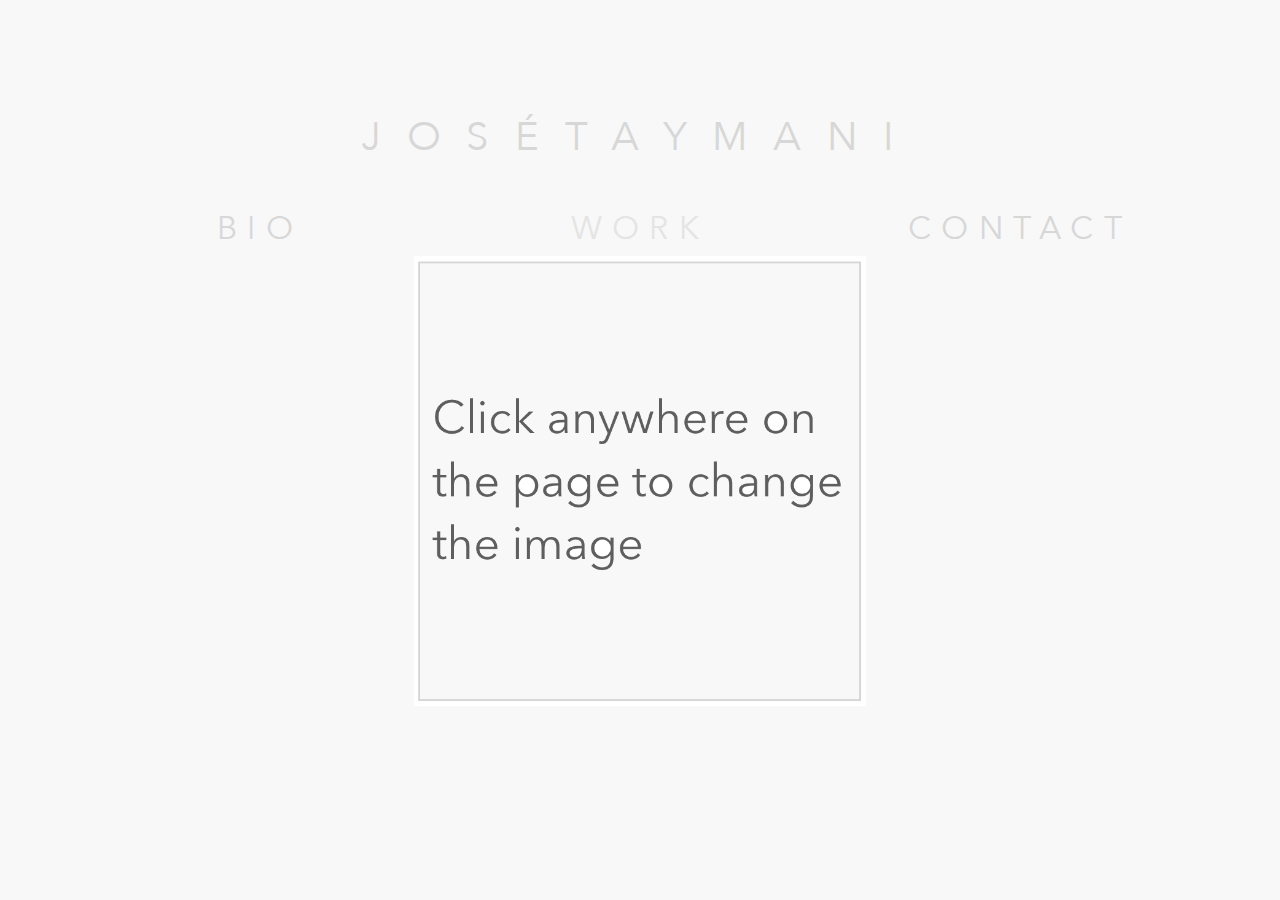
<file: index.html>
<!DOCTYPE html>
<html lang='en'>
  <head>
    <title>Jos&#233; Taymani</title>
    <!-- Global site tag (gtag.js) - Google Analytics -->
    <script async src="https://www.googletagmanager.com/gtag/js?id=UA-126253123-2"></script>
    <script>
      window.dataLayer = window.dataLayer || [];
      function gtag(){dataLayer.push(arguments);}
      gtag('js', new Date());

      gtag('config', 'UA-126253123-2');
      window.location = "/work"
    </script>
    <link rel="shortcut icon" href="assets/images/favicon.jpg" type="img">
    <meta charset='utf-8'/>
    <meta property="og:type" content="article" />
    <meta property="og:title" content="Jos&#233; Taymani" />
    <meta property="og:description" content="Peek into my portfolio" />
    <meta property="og:image" content="https://josetaymani.com/assets/images/0.jpg" />
  </head>
</html>
</file>
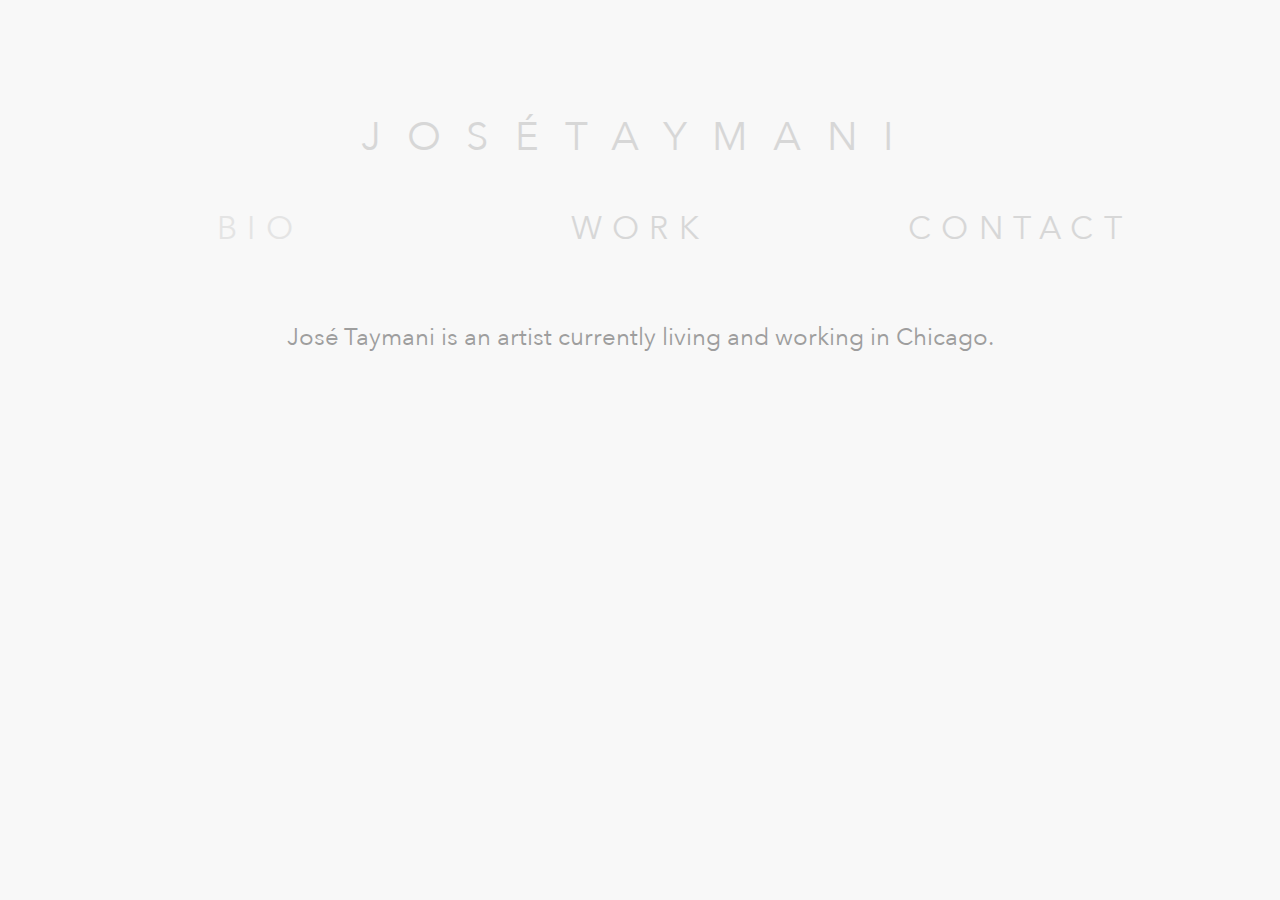
<file: bio/index.html>
<!DOCTYPE html>
<html lang='en'>
  <head>
    <title>Jos&#233; Taymani</title>
    <!-- Global site tag (gtag.js) - Google Analytics -->
    <script async src="https://www.googletagmanager.com/gtag/js?id=UA-126253123-2"></script>
    <script>
      window.dataLayer = window.dataLayer || [];
      function gtag(){dataLayer.push(arguments);}
      gtag('js', new Date());

      gtag('config', 'UA-126253123-2');
    </script>
    <meta charset='utf-8'/>
    <meta property="og:type" content="article" />
    <meta property="og:title" content="Jos&#233; Taymani" />
    <meta property="og:description" content="Learn more about me!" />
    <meta property="og:image" content="https://josetaymani.com/assets/images/0.jpg" />
    <link rel="shortcut icon" href="../assets/images/favicon.jpg" type="img">
    <meta name="viewport" content="width=device-width, initial-scale=1">
    <link rel="stylesheet" href="../assets/css/main.css">
    <link rel="stylesheet" href="https://fonts.googleapis.com/css?family=Martel:600|Rubik">
    <link rel="stylesheet" href="https://stackpath.bootstrapcdn.com/bootstrap/4.3.1/css/bootstrap.min.css" integrity="sha384-ggOyR0iXCbMQv3Xipma34MD+dH/1fQ784/j6cY/iJTQUOhcWr7x9JvoRxT2MZw1T" crossorigin="anonymous">
    <script src="https://code.jquery.com/jquery-3.4.1.slim.min.js" integrity="sha256-pasqAKBDmFT4eHoN2ndd6lN370kFiGUFyTiUHWhU7k8=" crossorigin="anonymous"></script>
    <script src="https://cdnjs.cloudflare.com/ajax/libs/popper.js/1.14.7/umd/popper.min.js" integrity="sha384-UO2eT0CpHqdSJQ6hJty5KVphtPhzWj9WO1clHTMGa3JDZwrnQq4sF86dIHNDz0W1" crossorigin="anonymous"></script>
    <script src="https://stackpath.bootstrapcdn.com/bootstrap/4.3.1/js/bootstrap.min.js" integrity="sha384-JjSmVgyd0p3pXB1rRibZUAYoIIy6OrQ6VrjIEaFf/nJGzIxFDsf4x0xIM+B07jRM" crossorigin="anonymous"></script>
  </head>
  <body class="container">
    <header>
      <div class="row">
        <p id="name" class="h1 gray col-sm-12 col-md-12 text-center">JOS&#201;TAYMANI</p>
      </div>
    </header>
    <nav>
      <div class="footer row text-center">
        <div class="col-12 col-md-4">
          <a href="#!" class="gray subpage-link">
            <p class="active page h2">
              BIO
            </p>
          </a>
        </div>
        <div class="col-12 col-md-4">
          <a href="../work" class="gray subpage-link">
            <p class="page h2">
              WORK
            </p>
          </a>
        </div>
        <div class="col-12 col-md-4 ">
          <a href="../contact" class="gray subpage-link">
            <p class="page h2">
              CONTACT
            </p>
          </a>
        </div>
      </div>
    </nav>
    <main>
      <div class="row content">
        <div class="sub-content col-sm-12 col-md-12 text-center">
          <p class="darkgray text">
            José Taymani is an artist currently living and working in Chicago.
          </p>
        </div>
      </div>
    </main>
  </body>
</html>
</file>
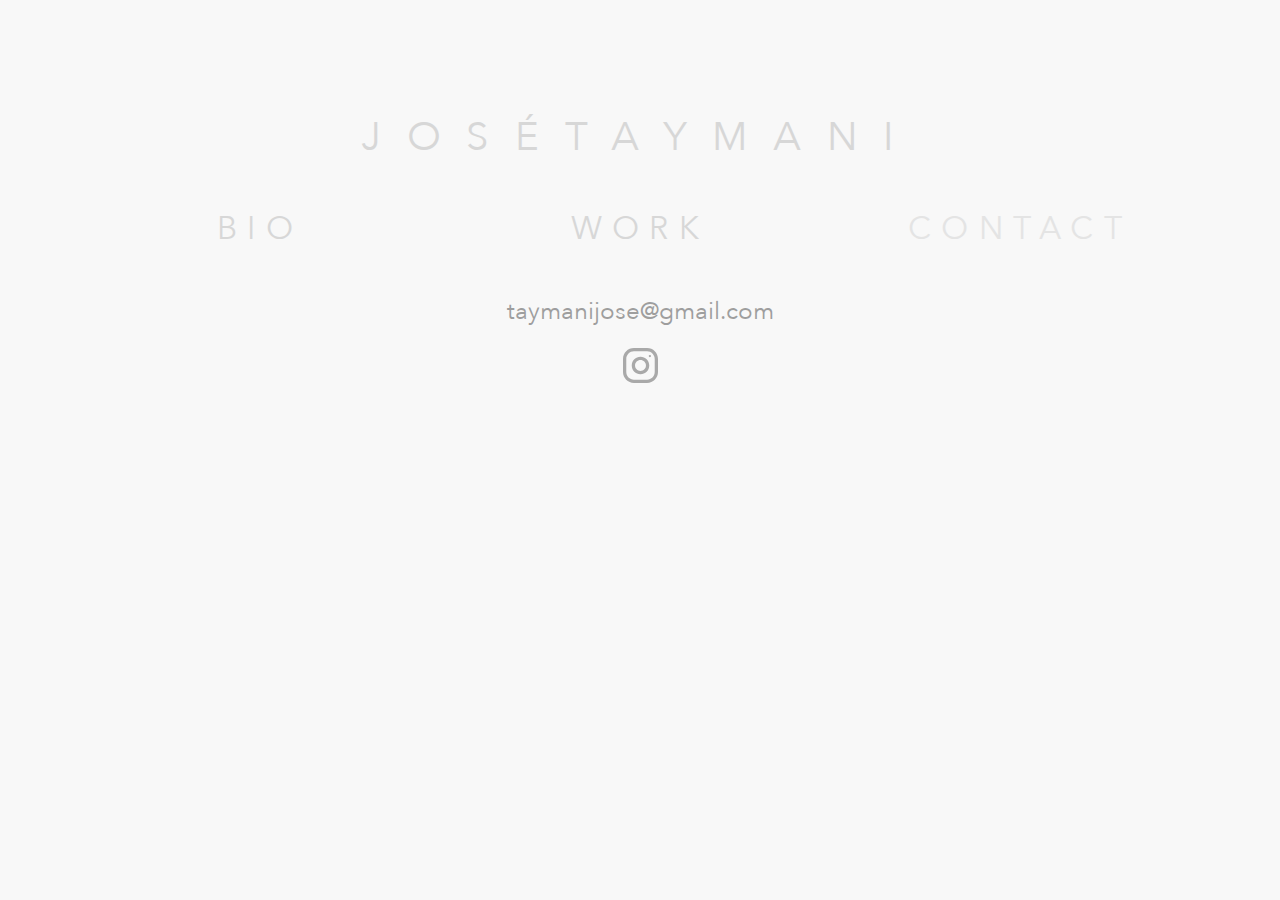
<file: contact/index.html>
<!DOCTYPE html>
<html lang='en'>
  <head>
    <title>Jos&#233; Taymani</title>
    <!-- Global site tag (gtag.js) - Google Analytics -->
    <script async src="https://www.googletagmanager.com/gtag/js?id=UA-126253123-2"></script>
    <script>
      window.dataLayer = window.dataLayer || [];
      function gtag(){dataLayer.push(arguments);}
      gtag('js', new Date());

      gtag('config', 'UA-126253123-2');
    </script>
    <meta charset='utf-8'/>
    <meta property="og:type" content="article" />
    <meta property="og:title" content="Jos&#233; Taymani" />
    <meta property="og:description" content="Contact me for more info" />
    <meta property="og:image" content="https://josetaymani.com/assets/images/0.jpg" />
    <link rel="shortcut icon" href="../assets/images/favicon.jpg" type="img">
    <meta name="viewport" content="width=device-width, initial-scale=1">
    <link rel="stylesheet" href="../assets/css/main.css">
    <link rel="stylesheet" href="https://fonts.googleapis.com/css?family=Martel:600|Rubik">
    <link rel="stylesheet" href="https://stackpath.bootstrapcdn.com/bootstrap/4.3.1/css/bootstrap.min.css" integrity="sha384-ggOyR0iXCbMQv3Xipma34MD+dH/1fQ784/j6cY/iJTQUOhcWr7x9JvoRxT2MZw1T" crossorigin="anonymous">
    <script src="https://code.jquery.com/jquery-3.4.1.slim.min.js" integrity="sha256-pasqAKBDmFT4eHoN2ndd6lN370kFiGUFyTiUHWhU7k8=" crossorigin="anonymous"></script>
    <script src="https://cdnjs.cloudflare.com/ajax/libs/popper.js/1.14.7/umd/popper.min.js" integrity="sha384-UO2eT0CpHqdSJQ6hJty5KVphtPhzWj9WO1clHTMGa3JDZwrnQq4sF86dIHNDz0W1" crossorigin="anonymous"></script>
    <script src="https://stackpath.bootstrapcdn.com/bootstrap/4.3.1/js/bootstrap.min.js" integrity="sha384-JjSmVgyd0p3pXB1rRibZUAYoIIy6OrQ6VrjIEaFf/nJGzIxFDsf4x0xIM+B07jRM" crossorigin="anonymous"></script>
  </head>
  <body class="container">
    <header>
      <div class="row">
        <p id="name" class="h1 gray col-sm-12 col-md-12 text-center">JOS&#201;TAYMANI</p>
      </div>
    </header>
    <nav>
      <div class="footer row text-center">
        <div class="col-12 col-md-4">
          <a href="../bio" class="gray subpage-link">
            <p class="page h2">
              BIO
            </p>
          </a>
        </div>
        <div class="col-12 col-md-4">
          <a href="../work" class="gray subpage-link">
            <p class="page h2">
              WORK
            </p>
          </a>
        </div>
        <div class="col-12 col-md-4 ">
          <a href="#!" class="gray subpage-link">
            <p class="active page h2">
              CONTACT
            </p>
          </a>
        </div>
      </div>
    </nav>
    <main>
      <div class="row content">
        <div class="sub-content col-sm-12 col-md-12 text text-center">
          <p class="darkgray">
            <a href="mailto:taymanijose@gmail.com">taymanijose@gmail.com</a>
          </p>
          <p class="darkgray">
            <a href="https://www.instagram.com/josetaymani/"><img src="../assets/images/instagram.svg" width="35em" height="35em"></a>
          </p>
        </div>
      </div>
    </main>
  </body>
</html>
</file>
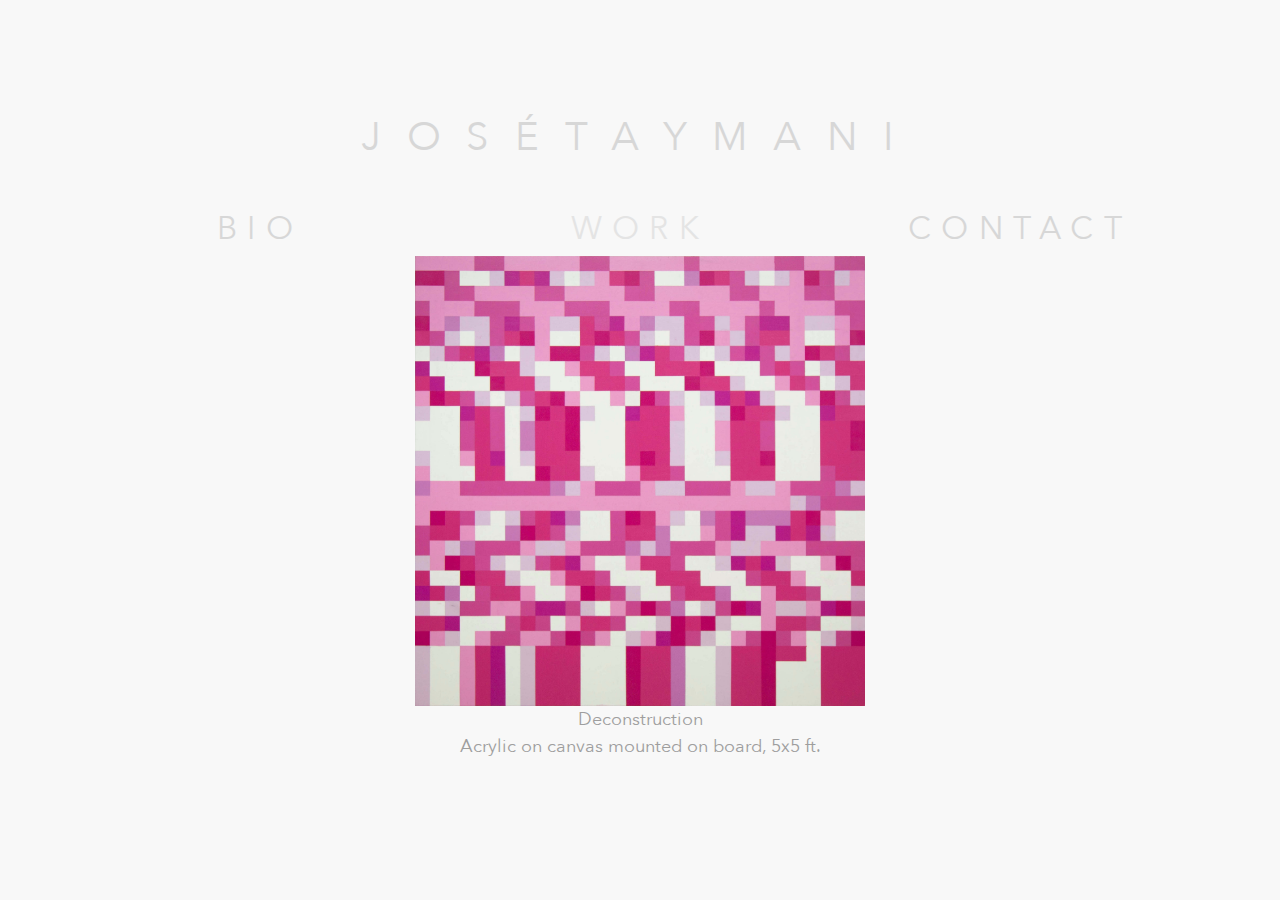
<file: work/index.html>
<!DOCTYPE html>
<html lang='en'>
  <head>
    <title>Jos&#233; Taymani</title>
    <!-- Global site tag (gtag.js) - Google Analytics -->
    <script async src="https://www.googletagmanager.com/gtag/js?id=UA-126253123-2"></script>
    <script>
      window.dataLayer = window.dataLayer || [];
      function gtag(){dataLayer.push(arguments);}
      gtag('js', new Date());

      gtag('config', 'UA-126253123-2');
    </script>
    <meta charset='utf-8'/>
    <meta property="og:type" content="article" />
    <meta property="og:title" content="Jos&#233; Taymani" />
    <meta property="og:description" content="Peek into my portfolio" />
    <meta property="og:image" content="https://josetaymani.com/assets/images/0.jpg" />
    <meta name="viewport" content="width=device-width, initial-scale=1">
    <link rel="shortcut icon" href="../assets/images/favicon.jpg" type="img">
    <link rel="stylesheet" href="../assets/css/main.css">
    <link rel="stylesheet" href="https://fonts.googleapis.com/css?family=Martel:600|Rubik">
    <link rel="stylesheet" href="https://stackpath.bootstrapcdn.com/bootstrap/4.3.1/css/bootstrap.min.css" integrity="sha384-ggOyR0iXCbMQv3Xipma34MD+dH/1fQ784/j6cY/iJTQUOhcWr7x9JvoRxT2MZw1T" crossorigin="anonymous">
    <script src="../assets/js/change_image.js"></script>
    <script src="https://code.jquery.com/jquery-3.4.1.slim.min.js" integrity="sha256-pasqAKBDmFT4eHoN2ndd6lN370kFiGUFyTiUHWhU7k8=" crossorigin="anonymous"></script>
    <script src="https://cdnjs.cloudflare.com/ajax/libs/popper.js/1.14.7/umd/popper.min.js" integrity="sha384-UO2eT0CpHqdSJQ6hJty5KVphtPhzWj9WO1clHTMGa3JDZwrnQq4sF86dIHNDz0W1" crossorigin="anonymous"></script>
    <script src="https://stackpath.bootstrapcdn.com/bootstrap/4.3.1/js/bootstrap.min.js" integrity="sha384-JjSmVgyd0p3pXB1rRibZUAYoIIy6OrQ6VrjIEaFf/nJGzIxFDsf4x0xIM+B07jRM" crossorigin="anonymous"></script>
  </head>
  <body class="container" onload="prefetch()">
    <header>
      <div class="row">
        <p id="name" class="h1 gray col-sm-12 col-md-12 text-center">JOS&#201;TAYMANI</p>
      </div>
    </header>
    <nav>
      <div class="footer row text-center">
      <div class="col-12 col-md-4">
        <a href="../bio" class="gray subpage-link">
          <p class="page h2">
            BIO
          </p>
        </a>
      </div>
      <div class="col-12 col-md-4">
        <a href="#!" class="gray subpage-link">
          <p class="active page h2">
            WORK
          </p>
        </a>
      </div>
      <div class="col-12 col-md-4 ">
        <a href="../contact" class="gray subpage-link">
          <p class="page h2">
            CONTACT
          </p>
        </a>
      </div>
    </div>
    </nav>
    <main>
      <div class="row content">
        <div class="img-capped col-sm-12 col-md-12 text-center">
          <img id="changing" src="../assets/images/-1.png" class="rounded col-sm-8" oncontextmenu="return false;">
          <p id="caption" class="darkgray"></p>
          <script>
          if (typeof(Storage) !== "undefined") {
            if (localStorage.getItem("instruction")){
              changeImage();
            } else {
              localStorage.setItem("instruction", "seen");
              setTimeout(function(){changeImage();}, 2000);
            }
          }
          </script>
        </div>
      </div>
    </main>
  </body>
</html>
</file>
<file: assets/css/main.css>
@import url('../fonts/fonts.css');

html, body {
  font-family: 'avenir' !important;
  margin: 0;
  height: 100%;
  width: 100%;
  background-color: #f8f8f8 !important;
  overflow: hidden;
  -webkit-touch-callout: none; /* iOS Safari */
    -webkit-user-select: none; /* Safari */
     -khtml-user-select: none; /* Konqueror HTML */
       -moz-user-select: none; /* Firefox */
        -ms-user-select: none; /* Internet Explorer/Edge */
            user-select: none; /* Non-prefixed version, currently
                                  supported by Chrome and Opera */
}

#name {
  color: #D7D7D7;
  letter-spacing: 2vw;
  padding-top: 10%;
}

.text {
  font-size: 1.5em;
}

.content {
  position: relative;
  justify-content: center;
  align-items: center;
  height: 60%;
  min-height: 20vh;
}


img {
  max-height: 50vh;
  max-width: 100%;
  height: auto;
  object-fit: scale-down;
}

#caption {
  max-width: 100%;
  word-wrap: break-word;
  font-size: 2vh;
}

.darkgray {
  color: #9E9E9E;
}

.gray {
  color: #D7D7D7;
}

.page {
  letter-spacing: 0.8vw;
  color: #D7D7D7;
}

.page.active {
  opacity: 0.6;
}

.page:hover {
  opacity: 0.6;
  text-decoration: none;
}

.subpage-link {
  font-weight: normal;
}

a {
  text-decoration: none !important;
  color: inherit !important;
}

a:hover {
  text-decoration: none;
}

a:visited {
  color: inherit!important;
}

.footer {
  text-align: center;
  padding-top: 40px;
  padding-bottom: : 20px;
  padding-left: 0px;
  color: #A6A6A6;
}

.footer-bg {
  background-color: #FFFFFF;
  height: 70px;
}
</file>
